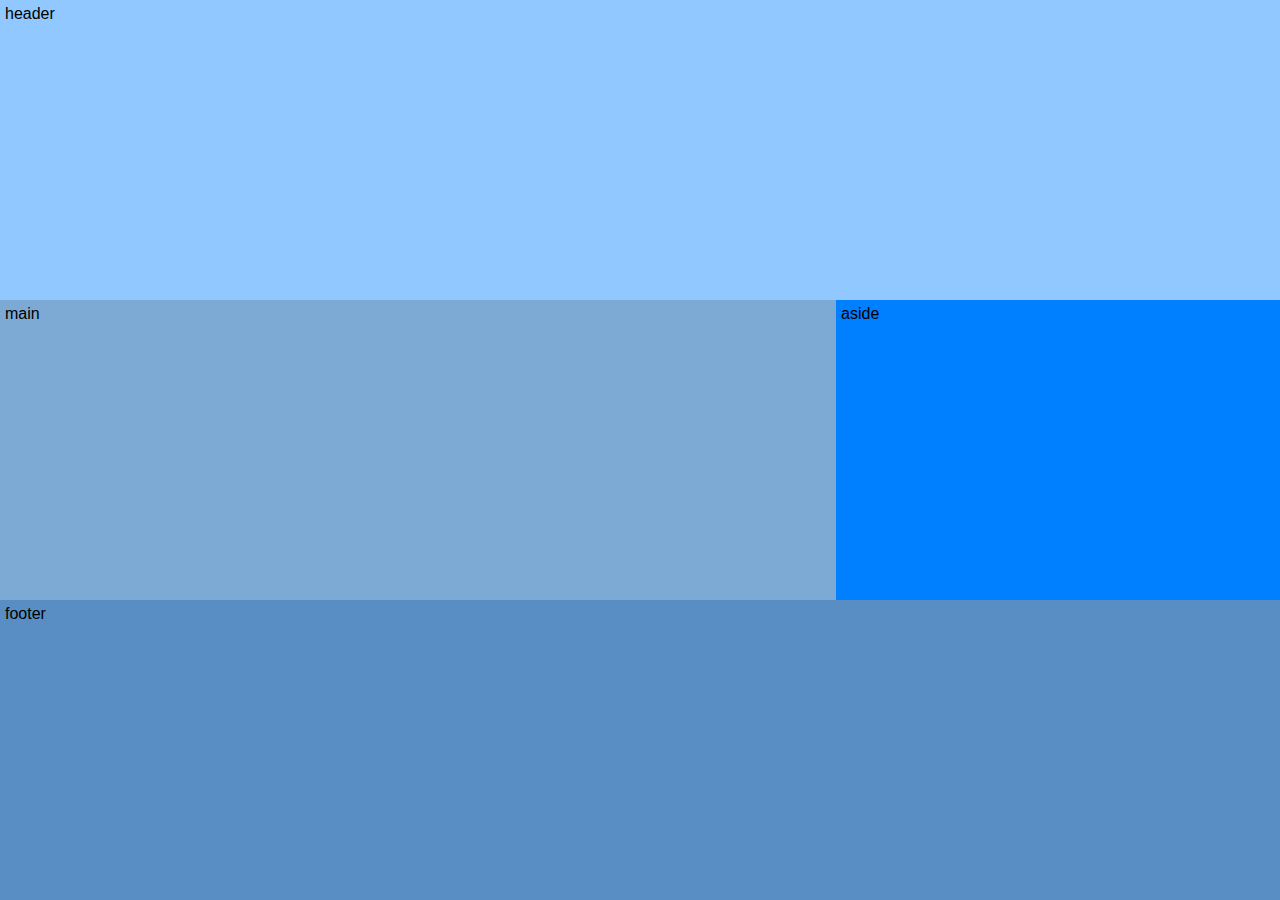
<file: oefening-01/index.html>
<!DOCTYPE html>
<html lang="en">
  <head>
    <meta charset="UTF-8" />
    <meta name="viewport" content="width=device-width, initial-scale=1.0" />
    <link rel="stylesheet" href="./assets/style.css" />
    <title>Oefening 01</title>
  </head>
  <body>
    <header>header</header>
    <main>main</main>
    <aside>aside</aside>
    <footer>footer</footer>
  </body>
</html>
</file>
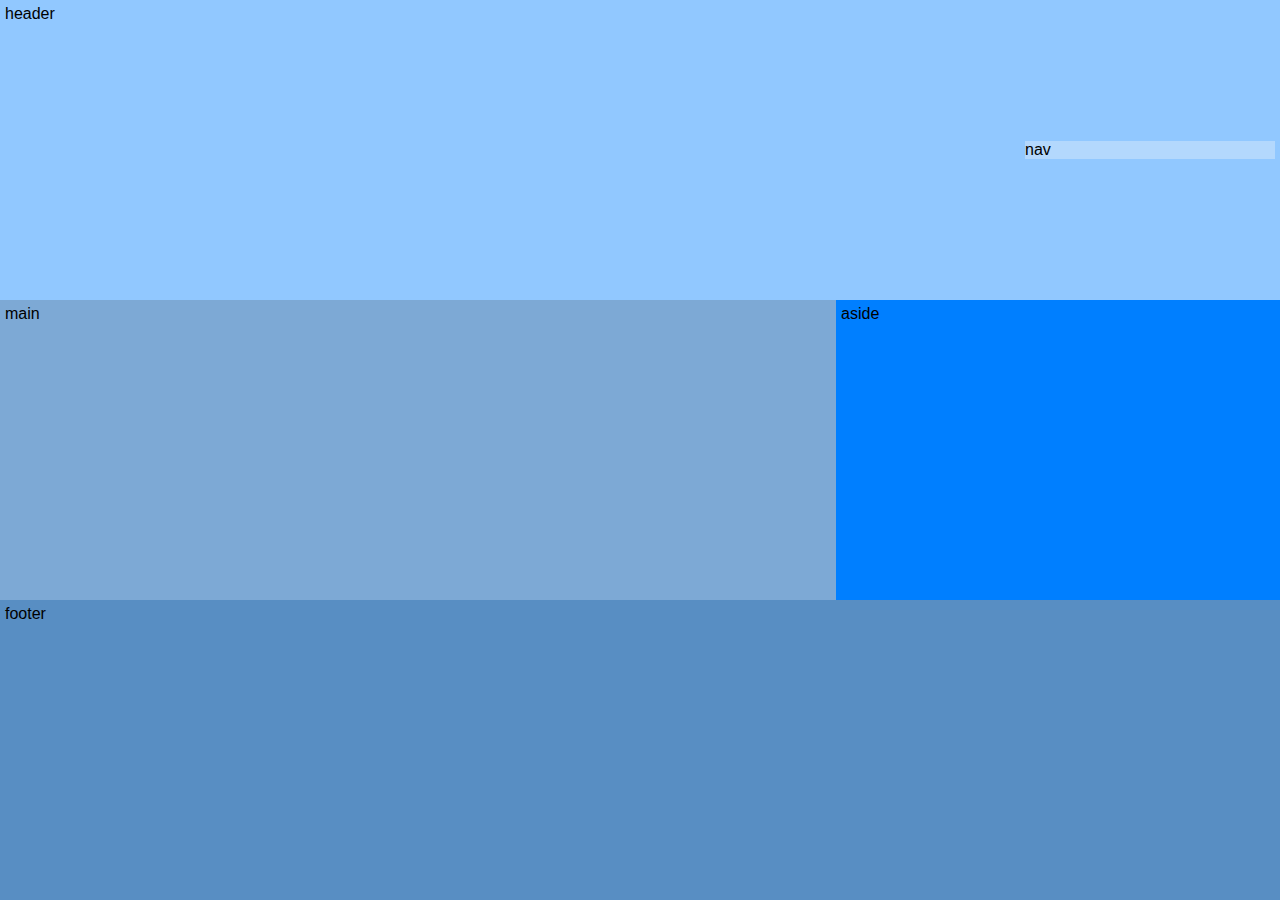
<file: oefening-02/index.html>
<!DOCTYPE html>
<html lang="en">
  <head>
    <meta charset="UTF-8" />
    <meta name="viewport" content="width=device-width, initial-scale=1.0" />
    <link rel="stylesheet" href="./assets/style.css" />
    <title>Oefening 01</title>
  </head>
  <body>
    <header>header <nav>nav</nav></header>
    <main>main</main>
    <aside>aside</aside>
    <footer>footer</footer>
  </body>
</html>
</file>
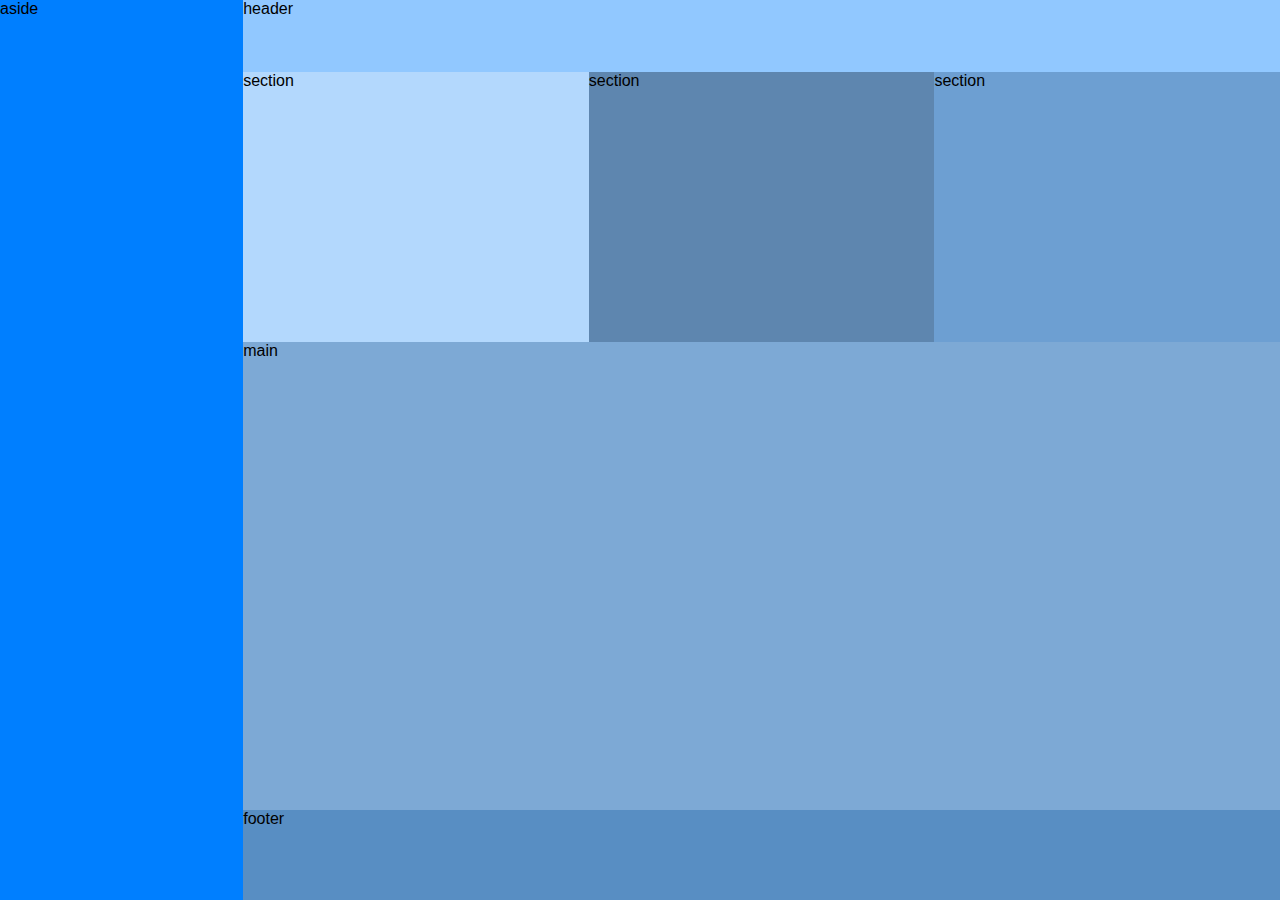
<file: oefening-03/index.html>
<!DOCTYPE html>
<html lang="en">
  <head>
    <meta charset="UTF-8" />
    <meta name="viewport" content="width=device-width, initial-scale=1.0" />
    <title>Document</title>
    <link rel="stylesheet" href="./assets/style.css">
  </head>
  <body>
    <header>header</header>
    <aside>aside</aside>
    <section id="sec1">section</section>
    <section id="sec2">section</section>
    <section id="sec3">section</section>
    <main>main</main>
    <footer>footer</footer>
  </body>
</html>
</file>
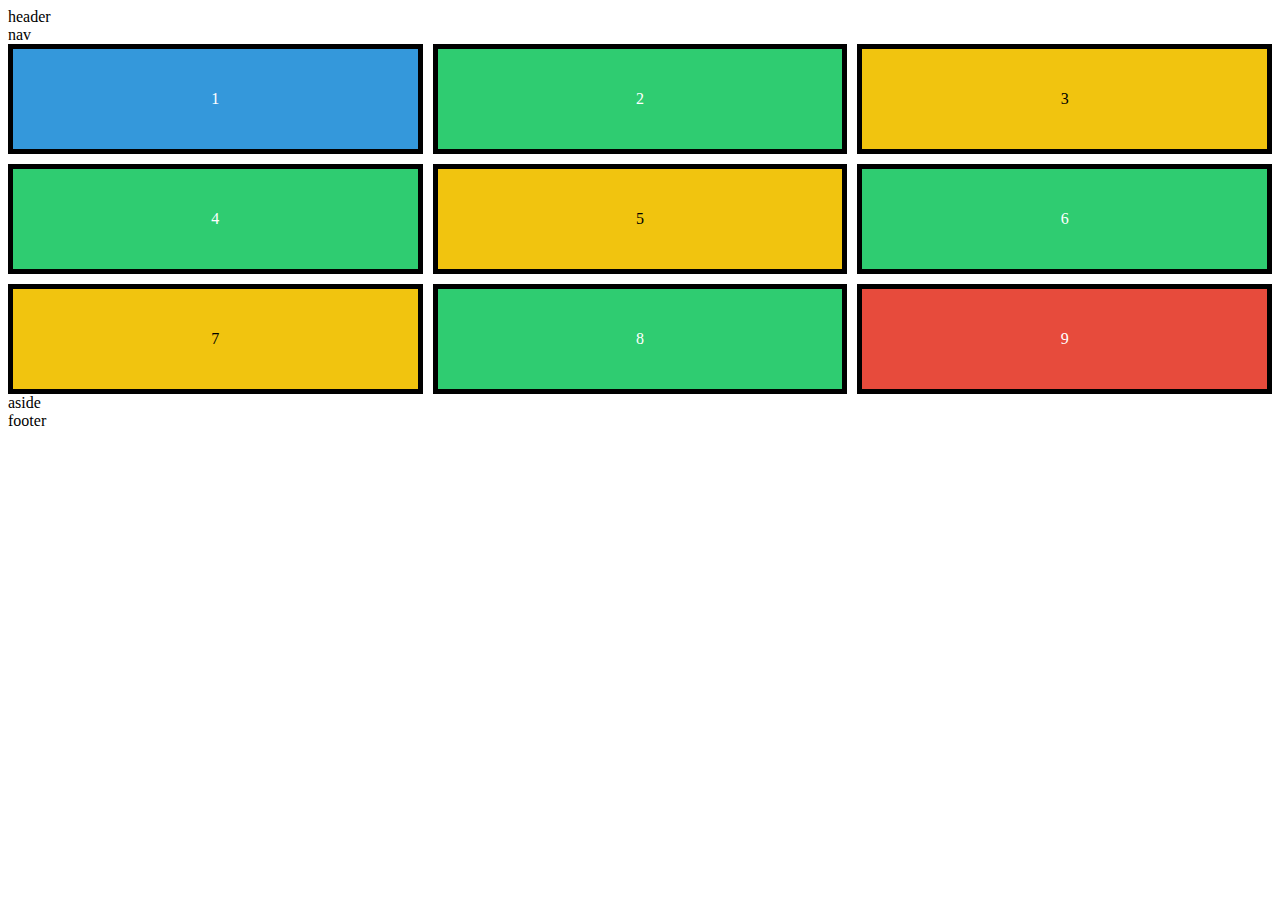
<file: oefening-04/index.html>
<!DOCTYPE html>
<html lang="en">
  <head>
    <meta charset="UTF-8" />
    <meta name="viewport" content="width=device-width, initial-scale=1.0" />
    <title>Document</title>
    <link rel="stylesheet" href="./assets/style.css" />
  </head>
  <body>
    <header>header</header>
    <nav>nav</nav>
    <main>
      <article>1</article>
      <article>2</article>
      <article>3</article>
      <article>4</article>
      <article>5</article>
      <article>6</article>
      <article>7</article>
      <article>8</article>
      <article>9</article>
    </main>
    <aside>aside</aside>
    <footer>footer</footer>
  </body>
</html>
</file>
<file: oefening-01/assets/style.css>
body {
  min-height: 100vh;
}

* {
  font-family: Arial, sans-serif;
}

header {
  background-color: #91c8ff;

  padding: 5px;
  grid-column: 1 / span 3;
}

main {
  background-color: #7da9d5;

  padding: 5px;
  grid-row: 2 / span 1;
  grid-column: 1 / span 2;
}

aside {
  padding: 5px;
  background-color: #007fff;
  grid-row: 2 / span 1;
}

footer {
  padding: 5px;
  background-color: #588ec3;
  grid-column: 1 / span 3;
}

body {
  display: grid;
  padding: 0px;
  margin: 0px;
}
</file>
<file: oefening-02/assets/style.css>
body {
  min-height: 100vh;
}

* {
  font-family: Arial, sans-serif;
}

header {
  background-color: #91c8ff;
  display: grid;
  grid-template-columns: auto 250px;

  padding: 5px;
  grid-column: 1 / span 3;
}

nav {
  background-color: #b3d8fd;
  align-self:center;
}

main {
  background-color: #7da9d5;

  padding: 5px;
  grid-row: 2 / span 1;
  grid-column: 1 / span 2;
}

aside {
  padding: 5px;
  background-color: #007fff;
  grid-row: 2 / span 1;
}

footer {
  padding: 5px;
  background-color: #588ec3;
  grid-column: 1 / span 3;
}

body {
  display: grid;
  padding: 0px;
  margin: 0px;
}
</file>
<file: oefening-03/assets/style.css>
* {
  font-family: Arial, sans-serif;
}

body {
  min-height: 100vh;
  max-height: 100vh;
  display: grid;
  padding: 0;
  margin: 0;
  grid-template-rows: 8% 30% auto 10%;
  grid-template-columns: auto 27% 27% 27%;
  grid-template-areas:
    "aside header header header"
    "aside section1 section2 section3"
    "aside main main main"
    "aside footer footer footer";
}

aside {
  grid-area: aside;
  background-color: #007fff;
}
header {
  grid-area: header;
  background-color: #91c8ff;
}
#sec1 {
  grid-area: section1;
  background-color: #b3d8fd;
}
#sec2 {
  grid-area: section2;
  background-color: #5e86af;
}
#sec3 {
  grid-area: section3;
  background-color: #6d9fd2;
}
main {
  grid-area: main;
  background-color: #7da9d5;
}
footer {
  grid-area: footer;
  background-color: #588ec3;
}
</file>
<file: oefening-04/assets/style.css>
main {
  display: grid;

  grid-template-rows: auto auto auto;
  grid-template-columns: auto auto auto;
  gap: 10px;
}

article {
  height: 100px;
  border: 5px solid black;
  text-align: center;
  align-content: center;
}

article:nth-child(even) {
  background-color: #2fcc71;
  color: white;
}

article:nth-child(odd) {
  background-color: #f1c40f;
}

article:first-child {
  background-color: #3498db;
  color: white;
}

article:last-child {
  background-color: #e74b3c;
  color: white;
}
</file>
